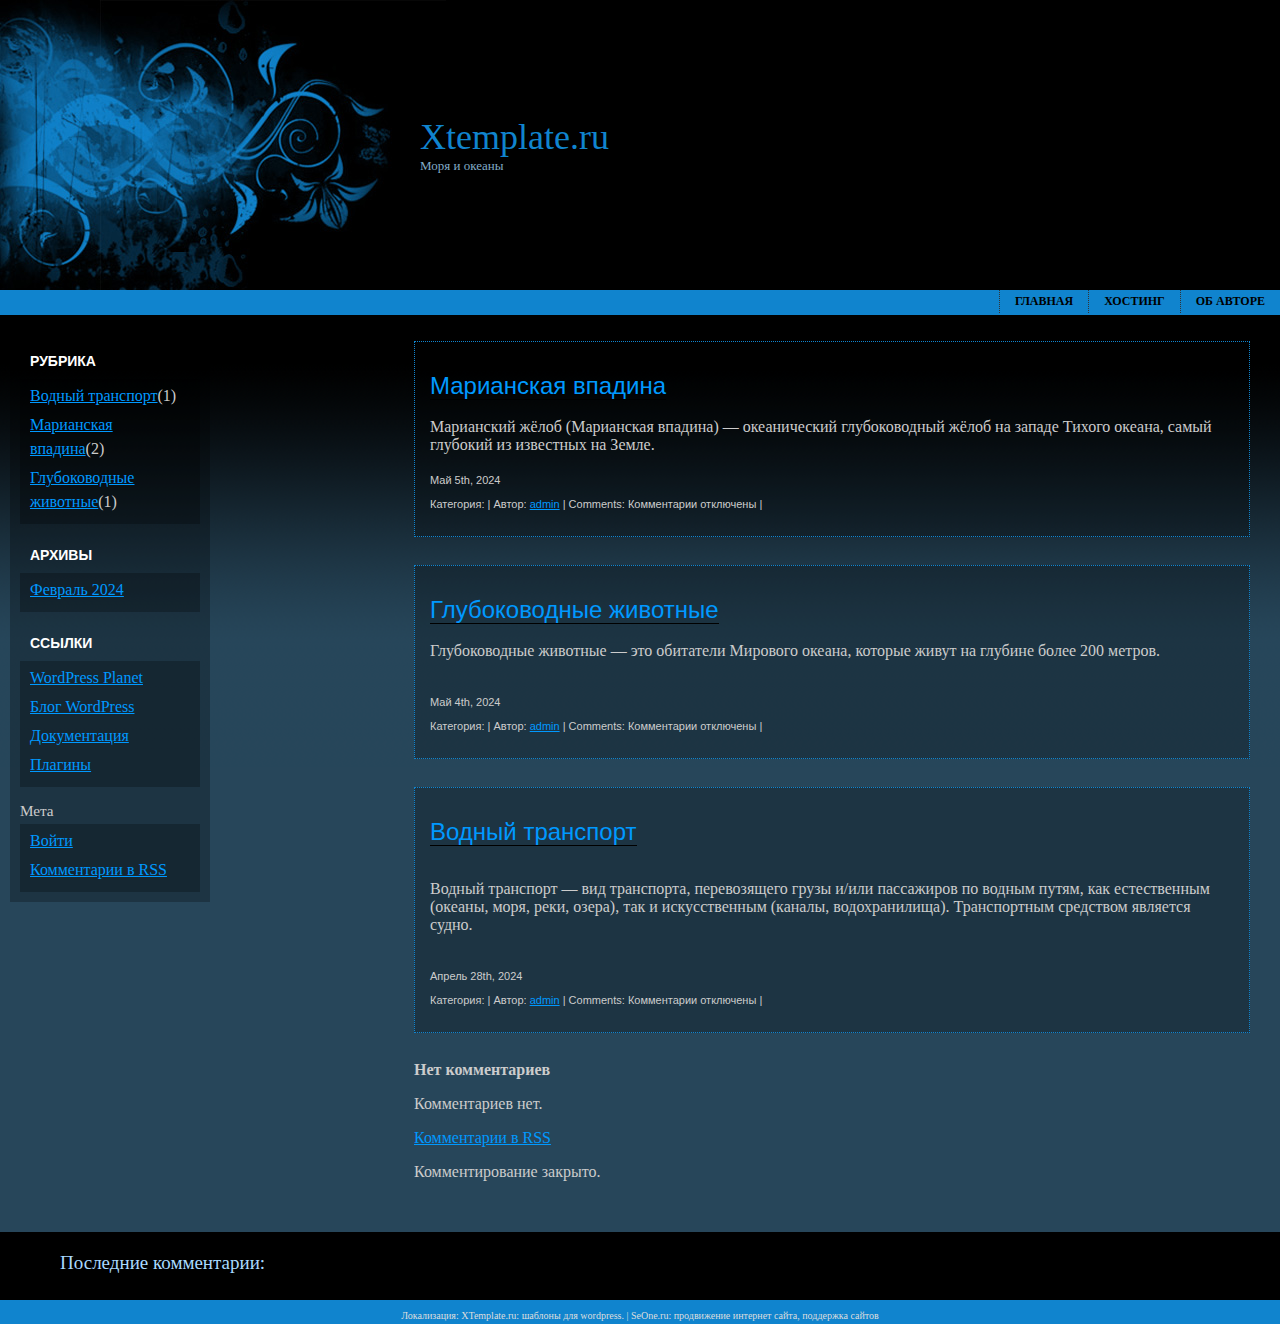
<file: index.html>
<html><head></head><body>

	<title>Xtemplate.ru</title>

	<style type="text/css" media="screen">
		@import url( css/style.css );
	</style>
<div>

<div id="top">
 <div class="inner">
  <br clear="all">
<div id="logo">
<h2><a href="index.html">Xtemplate.ru</a></h2>
<p>
  Моря и океаны</p>
</div>
<div id="pages">  <ul>
<li><a href="index3.html">Об авторе</a></li>
<li><a href="index2.html">Хостинг</a></li>
<li><a href="index.html">Главная</a></li>
</ul></div>
 </div>
</div>

<table id="body" border="0" width="100%" cellpadding="0" cellspacing="0">
 <tbody><tr>
  <td id="left" valign="top" width="30%">
<div class="sidebar">
<ul>

	<li><h2>Рубрика</h2>
		<ul>
			<li><a href="index_Topic1.html">Водный транспорт</a>(1)</li>
	<li><a href="index_Topic2.html">Марианская впадина</a>(2)</li>
	<li><a href="index_Topic3.html">Глубоководные животные</a>(1)</li>
		</ul>
	</li>

	<li><h2>Архивы</h2>
		<ul>
	<li><a href="#">Февраль 2024</a></li>
		</ul>
	</li>

	  <li><h2>Ссылки</h2>
	<ul>
<li><a href="#">WordPress Planet</a></li>
<li><a href="#">Блог WordPress</a></li>
<li><a href="#">Документация</a></li>
<li><a href="#">Плагины</a></li>
	</ul>
</li>
	  <h2>Мета</h2>
    <ul>
     <li><a href="#">Войти</a></li>
	 <li><a href="#">Комментарии в RSS</a></li>
    </ul>
</ul>

</div>

</td>
  <td id="content" valign="top" width="70%">

  <br><br>

  <div class="post" id="post-275">
   <div class="storycontent">

    <h3><a href="index_Topic2.html" rel="bookmark">Марианская впадина</a></h3>
   
    <div class="storybody"><br> Марианский жёлоб (Марианская впадина) — океанический глубоководный жёлоб на западе Тихого океана, самый глубокий из известных на Земле.
</div>
    <p class="postmetadata">
Май 5th, 2024<br><br>
Категория:  | Автор: <a href="#">admin</a> | Comments: <span>Комментарии отключены</span> | </p>
   
    
   </div>
   <div class="storycontent">

    <h3><a href="index_Topic3.html" rel="bookmark">Глубоководные животные</a></h3>
   
    <div class="storybody"><br> Глубоководные животные — это обитатели Мирового океана, которые живут на глубине более 200 метров.</p>
</div>

    <p class="postmetadata">
Май 4th, 2024<br><br>
Категория:  | Автор: <a href="#">admin</a> | Comments: <span>Комментарии отключены</span> | </p>
   </div>
   <div class="storycontent">

	<h3><a href="index_Topic1.html" rel="bookmark">Водный транспорт</a></h3>
   
	<div class="storybody"><br><p>Водный транспорт — вид транспорта, перевозящего грузы и/или пассажиров по водным путям, как естественным (океаны, моря, реки, озера), так и искусственным (каналы, водохранилища). Транспортным средством является судно.</p>
</div>
	<p class="postmetadata">
Апрель 28th, 2024<br><br>
Категория:  | Автор: <a href="#">admin</a> | Comments: <span>Комментарии отключены</span> | </p>
</div>
   <div class="storybody">
	<p><strong>Нет комментариев</strong></p>
	
	<p>Комментариев нет.</p>
	
	<p><a href="#">Комментарии в RSS</a> </p>
	
	<p>Комментирование закрыто.</p>
	
	</div>
 
     </div></td></tr></tbody></table></div>


<div id="bottom">
 <div style="float:right;background-color:#000">
 </div>
 <ul>
  <li class="heading">Последние комментарии:</li>
 </ul><br clear="all">
</div>

<div class="credit">
<font size="1">
	Локализация: XTemplate.ru: шаблоны для wordpress. | SeOne.ru: продвижение интернет сайта, поддержка сайтов</font>
</div>
</body></html>
</file>
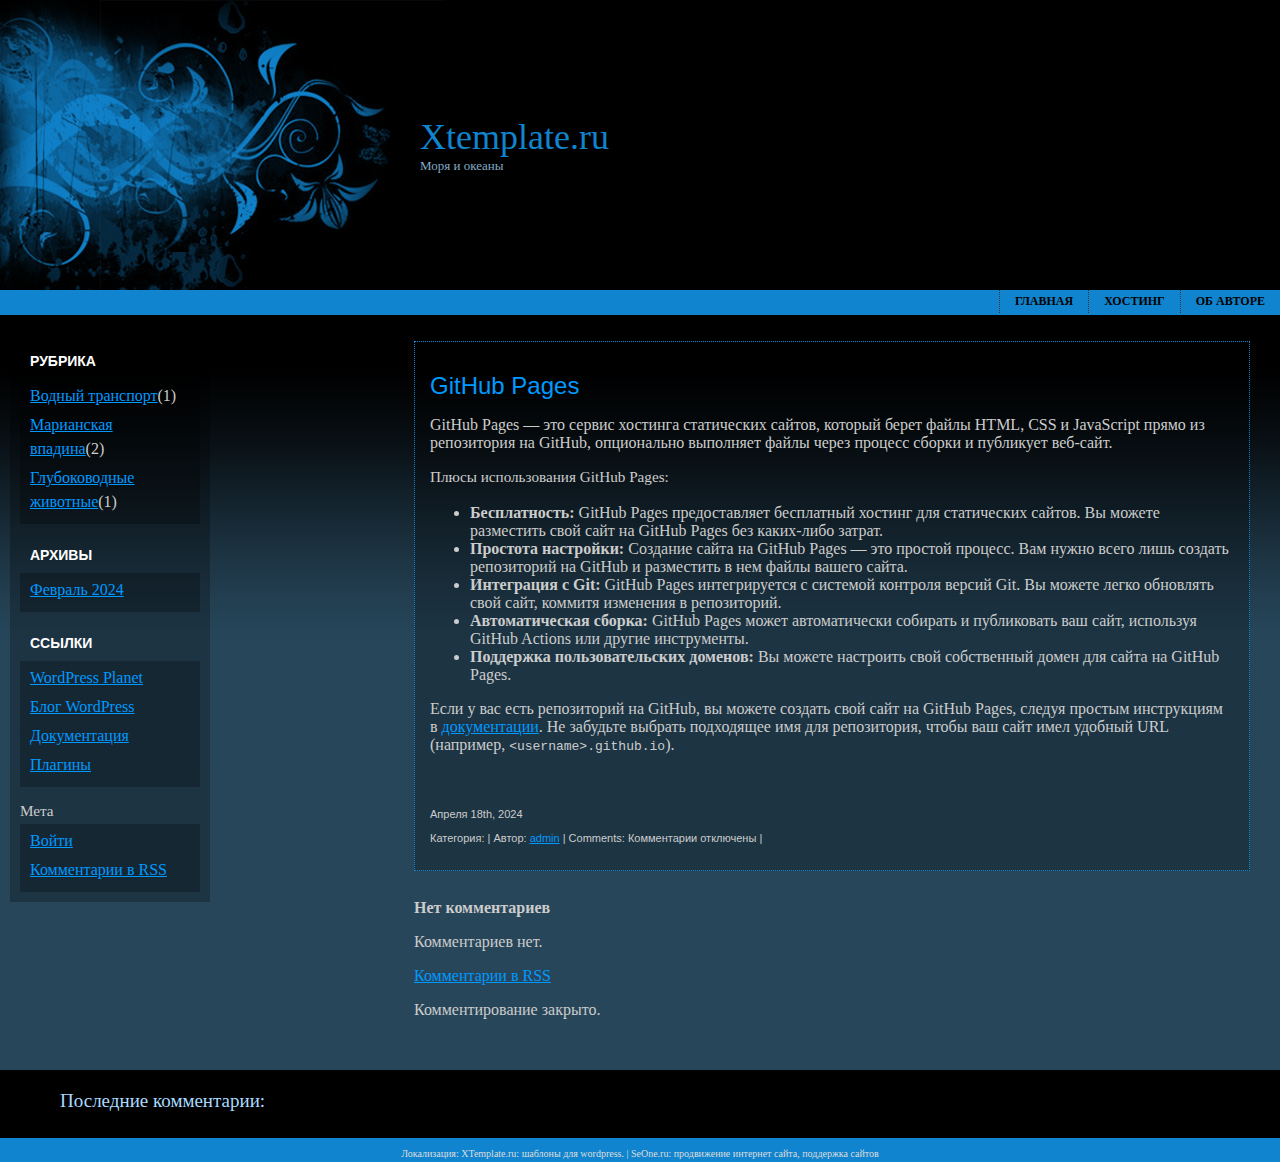
<file: index2.html>
<html><head></head><body>

	<title>Xtemplate.ru</title>

	<style type="text/css" media="screen">
		@import url( css/style.css );
	</style>




<div>

<div id="top">
 <div class="inner">
  <br clear="all">
<div id="logo">
<h2><a href="index.html">Xtemplate.ru</a></h2>
<p>
  Моря и океаны</p>
</div>
<div id="pages">  <ul>
<li><a href="index3.html">Об авторе</a></li>
<li><a href="index2.html">Хостинг</a></li>
<li><a href="index.html">Главная</a></li>
</ul></div>
 </div>
</div>

<table id="body" border="0" width="100%" cellpadding="0" cellspacing="0">
 <tbody><tr>
  <td id="left" valign="top" width="30%">
<div class="sidebar">
<ul>

	<li><h2>Рубрика</h2>
		<ul>
			<li><a href="index_Topic1.html">Водный транспорт</a>(1)</li>
	<li><a href="index_Topic2.html">Марианская впадина</a>(2)</li>
	<li><a href="index_Topic3.html">Глубоководные животные</a>(1)</li>
		</ul>
	</li>

	<li><h2>Архивы</h2>
		<ul>
	<li><a href="#">Февраль 2024</a></li>
		</ul>
	</li>

	  <li><h2>Ссылки</h2>
	<ul>
<li><a href="#">WordPress Planet</a></li>
<li><a href="#">Блог WordPress</a></li>
<li><a href="#">Документация</a></li>
<li><a href="#">Плагины</a></li>
	</ul>
</li>
	  <h2>Мета</h2>
    <ul>
     <li><a href="#">Войти</a></li>
	 <li><a href="#">Комментарии в RSS</a></li>
    </ul>
</ul>

</div>

</td>
  <td id="content" valign="top" width="70%">

  <br><br>

  <div class="post" id="post-275">
	<div class="storycontent">

		<h3><a href="#" rel="bookmark">GitHub Pages</a></h3>
    <p>GitHub Pages — это сервис хостинга статических сайтов, который берет файлы HTML, CSS и JavaScript прямо из репозитория на GitHub, опционально выполняет файлы через процесс сборки и публикует веб-сайт.</p>
    <h2>Плюсы использования GitHub Pages:</h2>
    <ul>
        <li><strong>Бесплатность:</strong> GitHub Pages предоставляет бесплатный хостинг для статических сайтов. Вы можете разместить свой сайт на GitHub Pages без каких-либо затрат.</li>
        <li><strong>Простота настройки:</strong> Создание сайта на GitHub Pages — это простой процесс. Вам нужно всего лишь создать репозиторий на GitHub и разместить в нем файлы вашего сайта.</li>
        <li><strong>Интеграция с Git:</strong> GitHub Pages интегрируется с системой контроля версий Git. Вы можете легко обновлять свой сайт, коммитя изменения в репозиторий.</li>
        <li><strong>Автоматическая сборка:</strong> GitHub Pages может автоматически собирать и публиковать ваш сайт, используя GitHub Actions или другие инструменты.</li>
        <li><strong>Поддержка пользовательских доменов:</strong> Вы можете настроить свой собственный домен для сайта на GitHub Pages.</li>
    </ul>
    <p>Если у вас есть репозиторий на GitHub, вы можете создать свой сайт на GitHub Pages, следуя простым инструкциям в <a href="#" target="_blank" rel="noopener noreferrer">документации</a>. Не забудьте выбрать подходящее имя для репозитория, чтобы ваш сайт имел удобный URL (например, <code>&lt;username&gt;.github.io</code>).</p>
	   
		<div class="storybody"><br>
	</div>
		<p class="postmetadata">
	Апреля 18th, 2024<br><br>
	Категория:  | Автор: <a href="#">admin</a> | Comments: <span>Комментарии отключены</span> | </p>

   
    
   </div>
   <div class="storybody">
	<p><strong>Нет комментариев</strong></p>
	
	<p>Комментариев нет.</p>
	
	<p><a href="#">Комментарии в RSS</a> </p>
	
	<p>Комментирование закрыто.</p>
	
	</div>
 
     </div></td></tr></tbody></table></div>


<div id="bottom">
 <div style="float:right;background-color:#000">
 </div>
 <ul>
  <li class="heading">Последние комментарии:</li>
 </ul><br clear="all">
</div>

<div class="credit">
<font size="1">
	Локализация: XTemplate.ru: шаблоны для wordpress. | SeOne.ru: продвижение интернет сайта, поддержка сайтов</font>
</div>

</body></html>
</file>
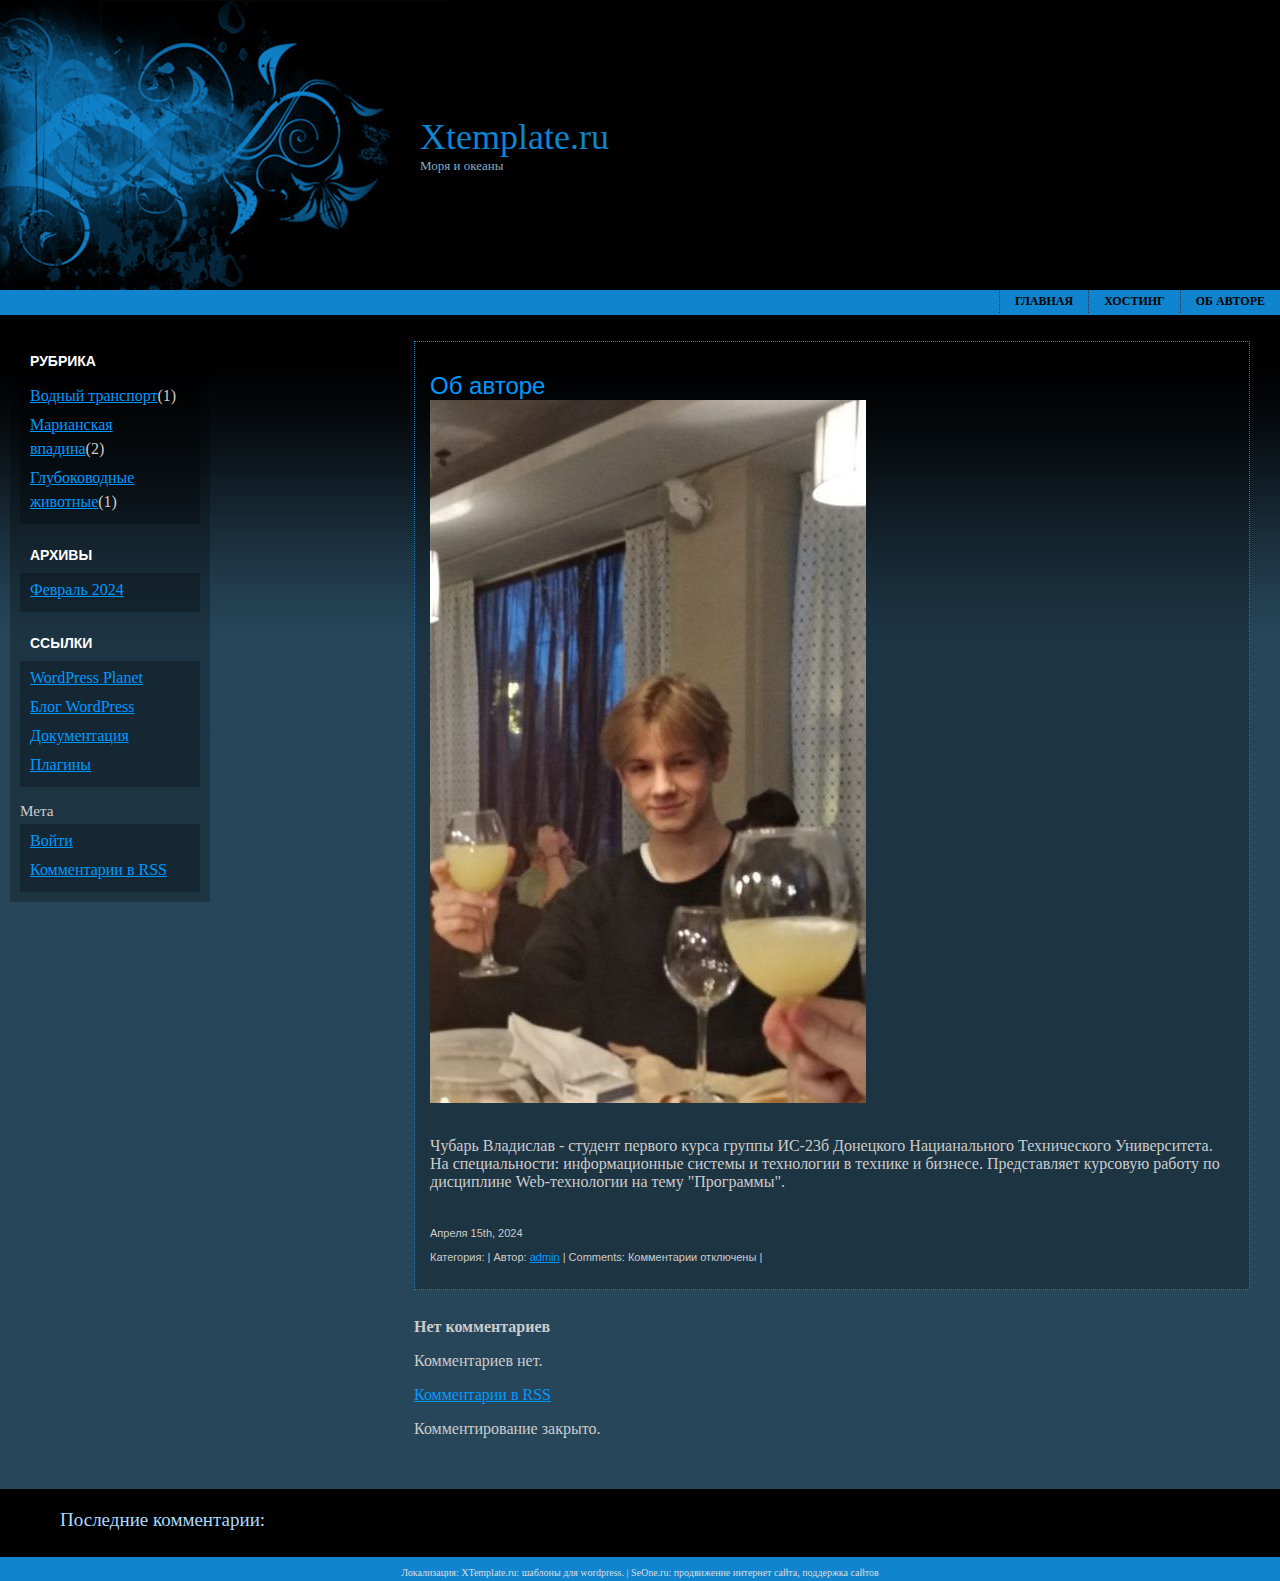
<file: index3.html>
<html><head></head><body>

	<title>Xtemplate.ru</title>

	<style type="text/css" media="screen">
		@import url( css/style.css );
	</style>




<div>

<div id="top">
 <div class="inner">
  <br clear="all">
<div id="logo">
<h2><a href="index.html">Xtemplate.ru</a></h2>
<p>
  Моря и океаны</p>
</div>
<div id="pages">  <ul>
<li><a href="index3.html">Об авторе</a></li>
<li><a href="index2.html">Хостинг</a></li>
<li><a href="index.html">Главная</a></li>
</ul></div>
 </div>
</div>

<table id="body" border="0" width="100%" cellpadding="0" cellspacing="0">
 <tbody><tr>
  <td id="left" valign="top" width="30%">
<div class="sidebar">
<ul>

	<li><h2>Рубрика</h2>
		<ul>
			<li><a href="index_Topic1.html">Водный транспорт</a>(1)</li>
	<li><a href="index_Topic2.html">Марианская впадина</a>(2)</li>
	<li><a href="index_Topic3.html">Глубоководные животные</a>(1)</li>
		</ul>
	</li>

	<li><h2>Архивы</h2>
		<ul>
	<li><a href="#">Февраль 2024</a></li>
		</ul>
	</li>

	  <li><h2>Ссылки</h2>
	<ul>
<li><a href="#">WordPress Planet</a></li>
<li><a href="#">Блог WordPress</a></li>
<li><a href="#">Документация</a></li>
<li><a href="#">Плагины</a></li>
	</ul>
</li>
	  <h2>Мета</h2>
    <ul>
     <li><a href="#">Войти</a></li>
	 <li><a href="#">Комментарии в RSS</a></li>
    </ul>
</ul>

</div>

</td>
  <td id="content" valign="top" width="70%">

  <br><br>

  <div class="post" id="post-275">
	<div class="storycontent">

		<h3><a href="index_Topic1.html" rel="bookmark">Об авторе</a></h3>
	   <img src="images/yoy.jpeg" alt="">
		<div class="storybody"><br><p>Чубарь Владислав - студент первого курса группы ИС-23б Донецкого Нацианального Технического Университета. На специальности: информационные системы и технологии в технике и бизнесе. Представляет курсовую работу по дисциплине Web-технологии на тему "Программы".</p></p>
	</div>
		<p class="postmetadata">
	Апреля 15th, 2024<br><br>
	Категория:  | Автор: <a href="#">admin</a> | Comments: <span>Комментарии отключены</span> | </p>

   
    
   </div>
   <div class="storybody">
	<p><strong>Нет комментариев</strong></p>
	
	<p>Комментариев нет.</p>
	
	<p><a href="#">Комментарии в RSS</a> </p>
	
	<p>Комментирование закрыто.</p>
	
	</div>
 
     </div></td></tr></tbody></table></div>


<div id="bottom">
 <div style="float:right;background-color:#000">
 </div>
 <ul>
  <li class="heading">Последние комментарии:</li>
 </ul><br clear="all">
</div>

<div class="credit">
<font size="1">
	Локализация: XTemplate.ru: шаблоны для wordpress. | SeOne.ru: продвижение интернет сайта, поддержка сайтов</font>
</div>

</body></html>
</file>
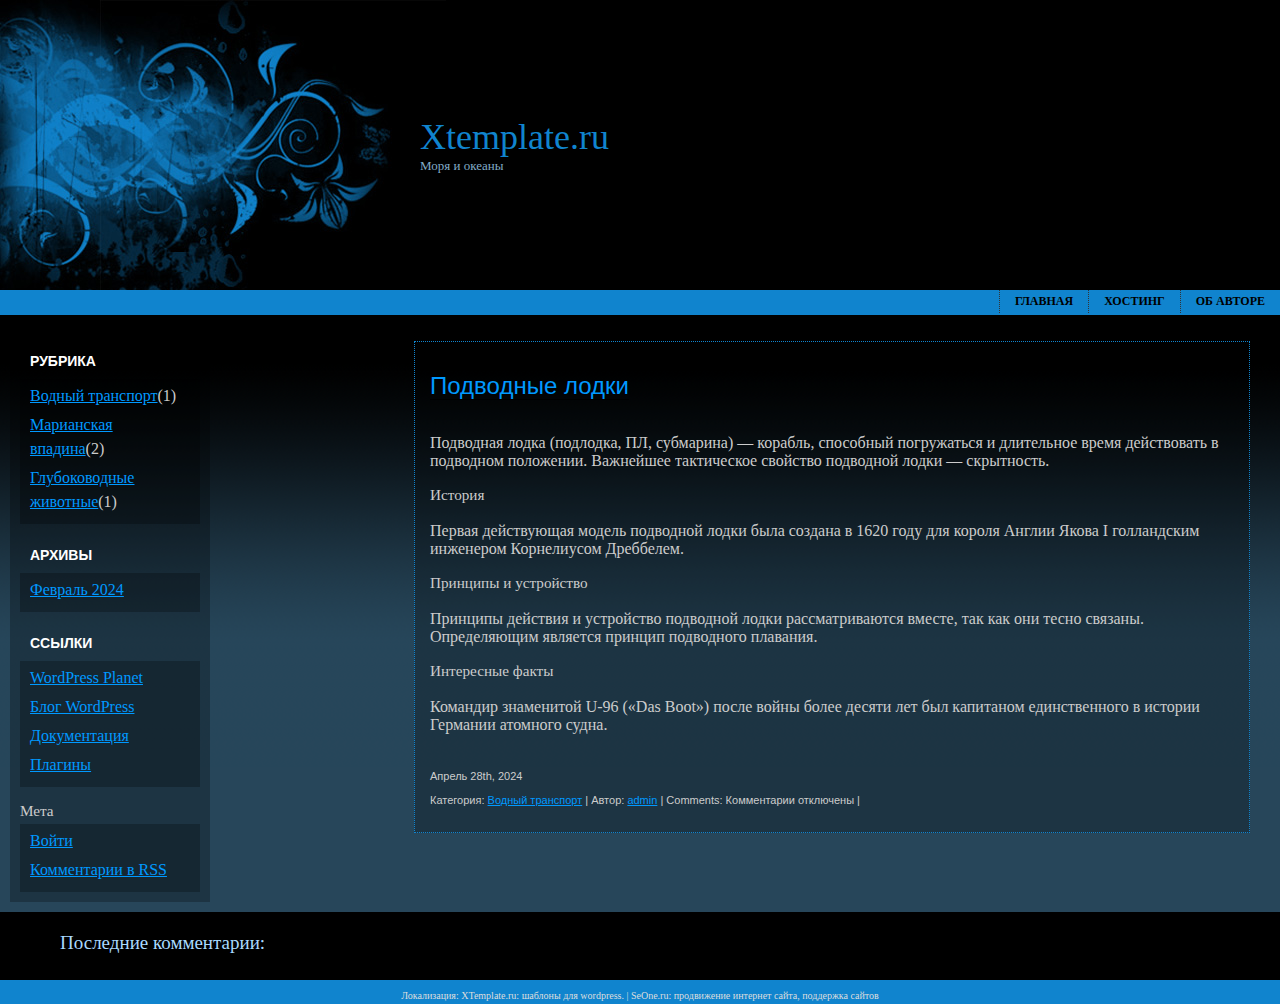
<file: index_Topic1.html>
<html><head>
</head><body>

	<title>Xtemplate.ru</title>

	<style type="text/css" media="screen">
		@import url( css/style.css );
	</style>
<div id="top">
	<div class="inner">
	 <br clear="all">
   <div id="logo">
   <h2><a href="index.html">Xtemplate.ru</a></h2>
   <p>
	 Моря и океаны</p>
   </div>
   <div id="pages">  <ul>
   <li><a href="index3.html">Об авторе</a></li>
   <li><a href="index2.html">Хостинг</a></li>
   <li><a href="index.html">Главная</a></li>
   </ul></div>
	</div>
   </div>



<div>

<table id="body" border="0" width="100%" cellpadding="0" cellspacing="0">
 <tbody><tr>
  <td id="left" valign="top" width="30%">
<div class="sidebar">
<ul>

	<li><h2>Рубрика</h2>
		<ul>
			<li><a href="index_Topic1.html">Водный транспорт</a>(1)</li>
	<li><a href="index_Topic2.html">Марианская впадина</a>(2)</li>
	<li><a href="index_Topic3.html">Глубоководные животные</a>(1)</li>
		</ul>
	</li>

	<li><h2>Архивы</h2>
		<ul>
	<li><a href="#">Февраль 2024</a></li>
		</ul>
	</li>

	  <li><h2>Ссылки</h2>
	<ul>
<li><a href="#">WordPress Planet</a></li>
<li><a href="#">Блог WordPress</a></li>
<li><a href="#">Документация</a></li>
<li><a href="#">Плагины</a></li>
	</ul>
</li>
	  <h2>Мета</h2>
    <ul>
     <li><a href="#">Войти</a></li>
	 <li><a href="#">Комментарии в RSS</a></li>
    </ul>
</ul>

</div>

</td>
  <td id="content" valign="top" width="70%">

  <br><br>

  <div class="post" id="post-275">
	<div class="storycontent">

		<h3><a href="index_Topic1.html" rel="bookmark">Подводные лодки</a></h3>
	   
		<div class="storybody"><br><p style="text-align: justify;">
			<p>Подводная лодка (подлодка, ПЛ, субмарина) — корабль, способный погружаться и длительное время действовать в подводном положении. Важнейшее тактическое свойство подводной лодки — скрытность.</p>
			<h2>История</h2>
			<p>Первая действующая модель подводной лодки была создана в 1620 году для короля Англии Якова I голландским инженером Корнелиусом Дреббелем.</p>
			<h2>Принципы и устройство</h2>
			<p>Принципы действия и устройство подводной лодки рассматриваются вместе, так как они тесно связаны. Определяющим является принцип подводного плавания.</p>
			<h2>Интересные факты</h2>
			<p>Командир знаменитой U-96 («Das Boot») после войны более десяти лет был капитаном единственного в истории Германии атомного судна.</p></p>
	</div>
		<p class="postmetadata">
	Апрель 28th, 2024<br><br>
	Категория: <a href="index_Topic1.html">Водный транспорт</a> | Автор: <a href="#">admin</a> | Comments: <span>Комментарии отключены</span> | </p>
   </div>
 
     </div></td></tr></tbody></table></div>


<div id="bottom">
 <div style="float:right;background-color:#000">
 </div>
 <ul>
  <li class="heading">Последние комментарии:</li>
 </ul><br clear="all">
</div>

<div class="credit">
<font size="1">
	Локализация: XTemplate.ru: шаблоны для wordpress. | SeOne.ru: продвижение интернет сайта, поддержка сайтов
</font>
</div>

</body></html>
</file>
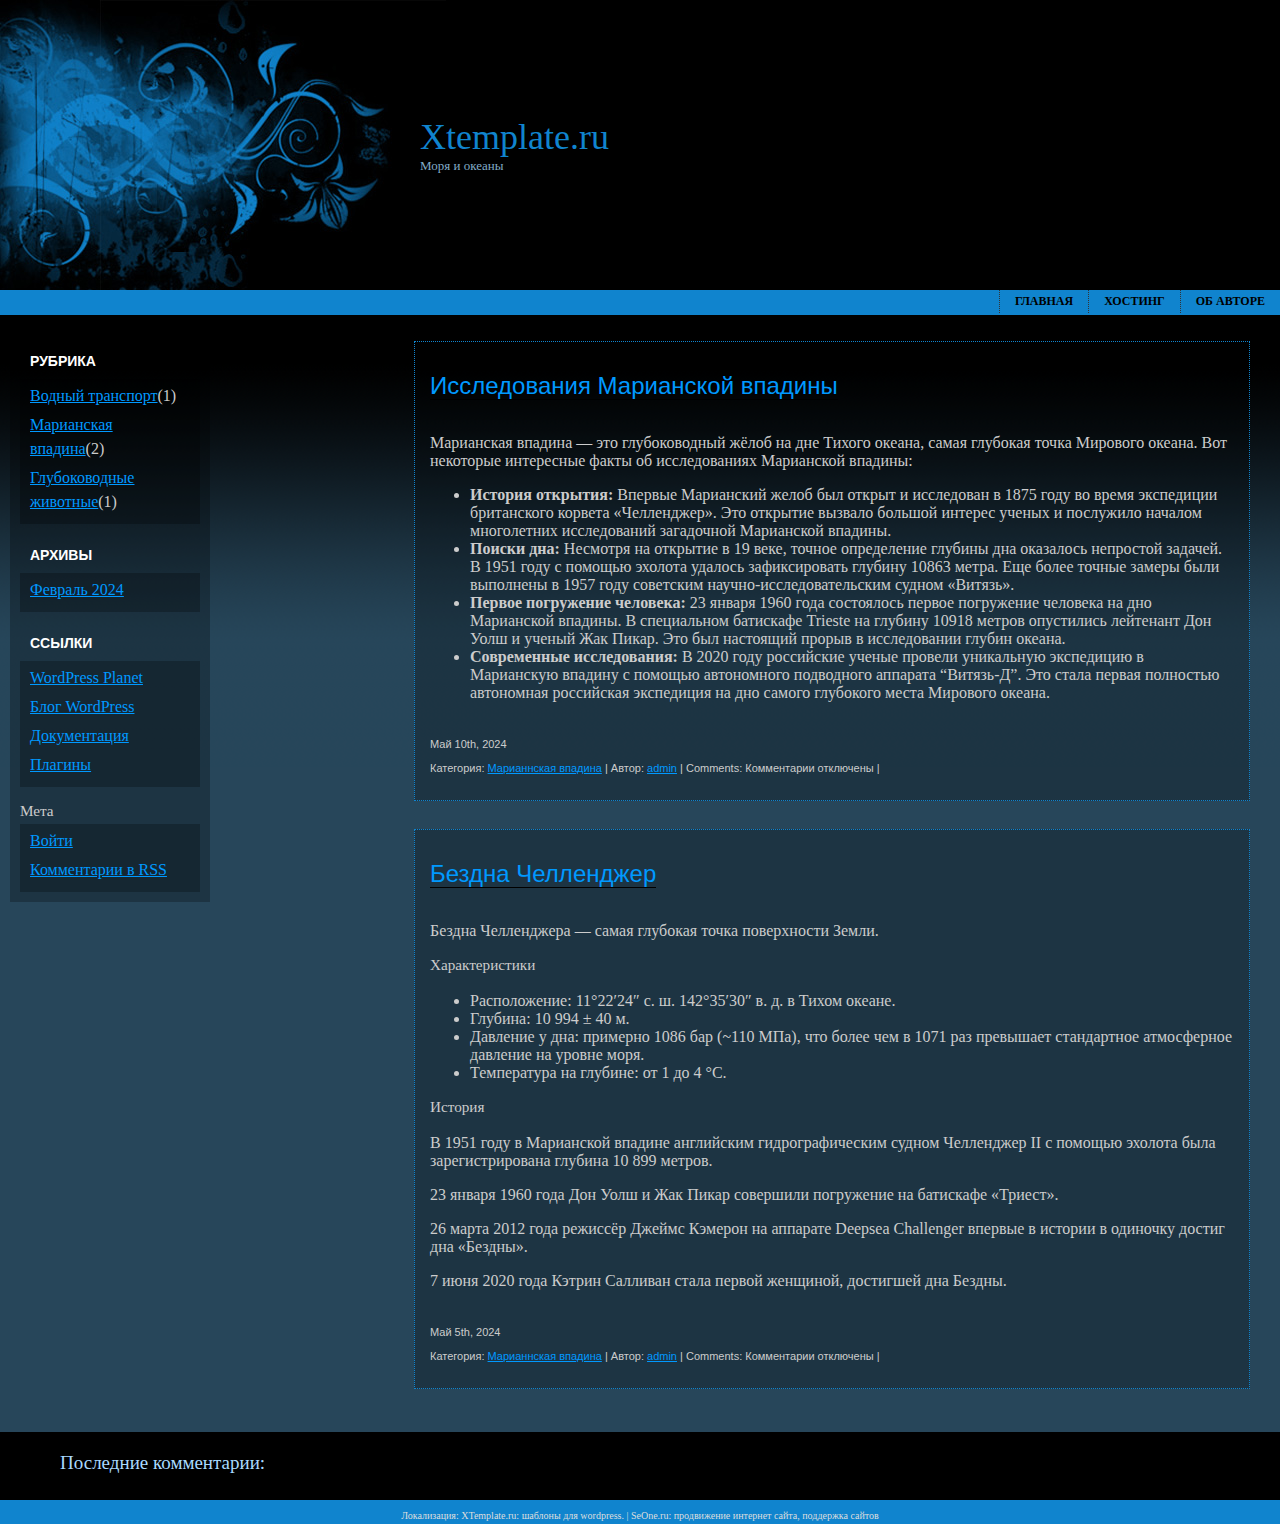
<file: index_Topic2.html>
<html><head>
</head><body>

	<title>Xtemplate.ru</title>

	<style type="text/css" media="screen">
		@import url( css/style.css );
	</style>
<div id="top">
	<div class="inner">
	 <br clear="all">
   <div id="logo">
   <h2><a href="index.html">Xtemplate.ru</a></h2>
   <p>
	 Моря и океаны</p>
   </div>
   <div id="pages">  <ul>
   <li><a href="index3.html">Об авторе</a></li>
   <li><a href="index2.html">Хостинг</a></li>
   <li><a href="index.html">Главная</a></li>
   </ul></div>
	</div>
   </div>
<div>

<table id="body" border="0" width="100%" cellpadding="0" cellspacing="0">
 <tbody><tr>
  <td id="left" valign="top" width="30%">
<div class="sidebar">
<ul>

	<li><h2>Рубрика</h2>
		<ul>
			<li><a href="index_Topic1.html">Водный транспорт</a>(1)</li>
	<li><a href="index_Topic2.html">Марианская впадина</a>(2)</li>
	<li><a href="index_Topic3.html">Глубоководные животные</a>(1)</li>
		</ul>
	</li>

	<li><h2>Архивы</h2>
		<ul>
	<li><a href="#">Февраль 2024</a></li>
		</ul>
	</li>

	  <li><h2>Ссылки</h2>
	<ul>
<li><a href="#">WordPress Planet</a></li>
<li><a href="#">Блог WordPress</a></li>
<li><a href="#">Документация</a></li>
<li><a href="#">Плагины</a></li>
	</ul>
</li>
	  <h2>Мета</h2>
    <ul>
     <li><a href="#">Войти</a></li>
	 <li><a href="#">Комментарии в RSS</a></li>
    </ul>
</ul>

</div>

</td>
  <td id="content" valign="top" width="70%">

  <br><br>

  <div class="post" id="post-275">
	<div class="storycontent">

		<h3><a href="index_Topic2.html" rel="bookmark">Исследования Марианской впадины</a></h3>
	   
		<div class="storybody"><br><p>Марианская впадина — это глубоководный жёлоб на дне Тихого океана, самая глубокая точка Мирового океана. Вот некоторые интересные факты об исследованиях Марианской впадины:</p> <ul> <li><strong>История открытия:</strong> Впервые Марианский желоб был открыт и исследован в 1875 году во время экспедиции британского корвета «Челленджер». Это открытие вызвало большой интерес ученых и послужило началом многолетних исследований загадочной Марианской впадины.</li> <li><strong>Поиски дна:</strong> Несмотря на открытие в 19 веке, точное определение глубины дна оказалось непростой задачей. В 1951 году с помощью эхолота удалось зафиксировать глубину 10863 метра. Еще более точные замеры были выполнены в 1957 году советским научно-исследовательским судном «Витязь».</li> <li><strong>Первое погружение человека:</strong> 23 января 1960 года состоялось первое погружение человека на дно Марианской впадины. В специальном батискафе Trieste на глубину 10918 метров опустились лейтенант Дон Уолш и ученый Жак Пикар. Это был настоящий прорыв в исследовании глубин океана.</li> <li><strong>Современные исследования:</strong> В 2020 году российские ученые провели уникальную экспедицию в Марианскую впадину с помощью автономного подводного аппарата “Витязь-Д”. Это стала первая полностью автономная российская экспедиция на дно самого глубокого места Мирового океана.</li> </ul></p>
	</div>
		<p class="postmetadata">
	Май 10th, 2024<br><br>
	Категория: <a href="index_Topic2.html">Марианнская впадина</a> | Автор: <a href="#">admin</a> | Comments: <span>Комментарии отключены</span> | </p>
	   
		
	   </div>
	   <div class="storycontent">

		<h3><a href="index_Topic2.html" rel="bookmark">Бездна Челленджер</a></h3>
	   
		<div class="storybody"><br>
			<p>Бездна Челленджера — самая глубокая точка поверхности Земли.</p>
			<h2>Характеристики</h2>
			<ul>
				<li>Расположение: 11°22′24″ с. ш. 142°35′30″ в. д. в Тихом океане.</li>
				<li>Глубина: 10 994 ± 40 м.</li>
				<li>Давление у дна: примерно 1086 бар (~110 МПа), что более чем в 1071 раз превышает стандартное атмосферное давление на уровне моря.</li>
				<li>Температура на глубине: от 1 до 4 °C.</li>
			</ul>
			<h2>История</h2>
			<p>В 1951 году в Марианской впадине английским гидрографическим судном Челленджер II с помощью эхолота была зарегистрирована глубина 10 899 метров.</p>
			<p>23 января 1960 года Дон Уолш и Жак Пикар совершили погружение на батискафе «Триест».</p>
			<p>26 марта 2012 года режиссёр Джеймс Кэмерон на аппарате Deepsea Challenger впервые в истории в одиночку достиг дна «Бездны».</p>
			<p>7 июня 2020 года Кэтрин Салливан стала первой женщиной, достигшей дна Бездны.</p></p>
	</div>
		<p class="postmetadata">
	Май 5th, 2024<br><br>
	Категория: <a href="index_Topic2.html">Марианнская впадина</a> | Автор: <a href="#">admin</a> | Comments: <span>Комментарии отключены</span> | </p>
	   
		
	   </div>
   
    
   </div>
 
 
     </div></td></tr></tbody></table>


<div id="bottom">
 <div style="float:right;background-color:#000">
 </div>
 <ul>
  <li class="heading">Последние комментарии:</li>
 </ul><br clear="all">
</div>

<div class="credit">
<font size="1">
	Локализация: XTemplate.ru: шаблоны для wordpress. | SeOne.ru: продвижение интернет сайта, поддержка сайтов</font>
</div>
</div>
</body></html>
</file>
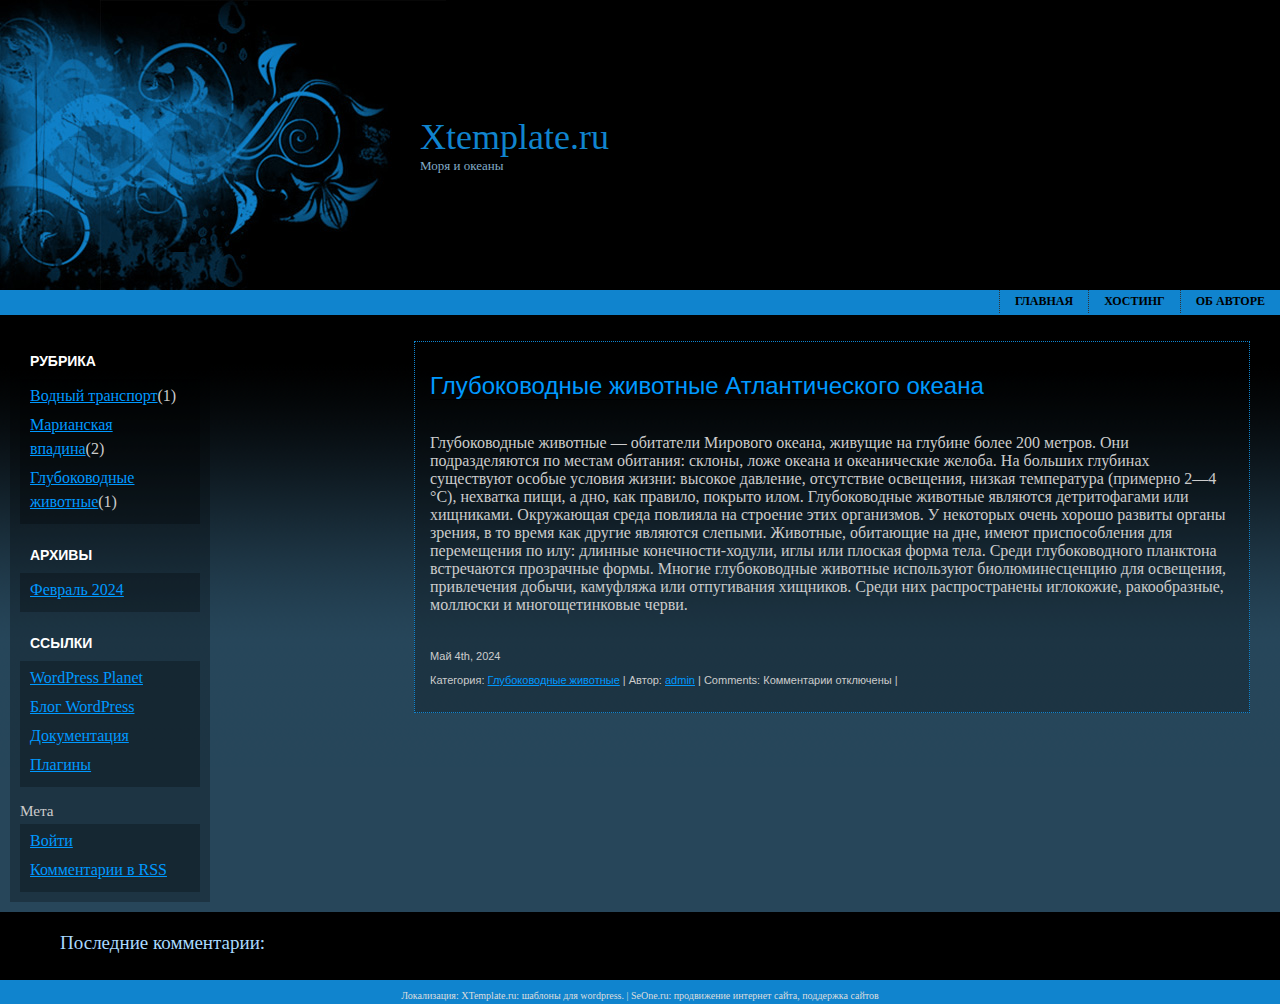
<file: index_Topic3.html>
<html><head></head><body>

	<title>Xtemplate.ru</title>

	<style type="text/css" media="screen">
		@import url( css/style.css );
	</style>


<div>

<div id="top">
 <div class="inner">
  <br clear="all">
<div id="logo">
<h2><a href="index.html">Xtemplate.ru</a></h2>
<p>
  Моря и океаны</p>
</div>
<div id="pages">  <ul>
<li><a href="index3.html">Об авторе</a></li>
<li><a href="index2.html">Хостинг</a></li>
<li><a href="index.html">Главная</a></li>
</ul></div>
 </div>
</div>

<table id="body" border="0" width="100%" cellpadding="0" cellspacing="0">
 <tbody><tr>
  <td id="left" valign="top" width="30%">
<div class="sidebar">
<ul>

	<li><h2>Рубрика</h2>
		<ul>
			<li><a href="index_Topic1.html">Водный транспорт</a>(1)</li>
	<li><a href="index_Topic2.html">Марианская впадина</a>(2)</li>
	<li><a href="index_Topic3.html">Глубоководные животные</a>(1)</li>
		</ul>
	</li>

	<li><h2>Архивы</h2>
		<ul>
	<li><a href="#">Февраль 2024</a></li>
		</ul>
	</li>

	  <li><h2>Ссылки</h2>
	<ul>
<li><a href="#">WordPress Planet</a></li>
<li><a href="#">Блог WordPress</a></li>
<li><a href="#">Документация</a></li>
<li><a href="#">Плагины</a></li>
	</ul>
</li>
	  <h2>Мета</h2>
    <ul>
     <li><a href="#">Войти</a></li>
	 <li><a href="#">Комментарии в RSS</a></li>
    </ul>
</ul>

</div>

</td>
  <td id="content" valign="top" width="70%">

  <br><br>

  <div class="post" id="post-275">
	<div class="storycontent">

		<h3><a href="index_Topic3.html" rel="bookmark">Глубоководные животные Атлантического океана</a></h3>
	   
		<div class="storybody"><br>
			<p>Глубоководные животные — обитатели Мирового океана, живущие на глубине более 200 метров. Они подразделяются по местам обитания: склоны, ложе океана и океанические желоба. На больших глубинах существуют особые условия жизни: высокое давление, отсутствие освещения, низкая температура (примерно 2—4 °C), нехватка пищи, а дно, как правило, покрыто илом. Глубоководные животные являются детритофагами или хищниками. Окружающая среда повлияла на строение этих организмов. У некоторых очень хорошо развиты органы зрения, в то время как другие являются слепыми. Животные, обитающие на дне, имеют приспособления для перемещения по илу: длинные конечности-ходули, иглы или плоская форма тела. Среди глубоководного планктона встречаются прозрачные формы. Многие глубоководные животные используют биолюминесценцию для освещения, привлечения добычи, камуфляжа или отпугивания хищников. Среди них распространены иглокожие, ракообразные, моллюски и многощетинковые черви.</p>
	</div>
	
		<p class="postmetadata">
	Май 4th, 2024<br><br>
	Категория: <a href="index_Topic3.html">Глубоководные животные</a> | Автор: <a href="#">admin</a> | Comments: <span>Комментарии отключены</span> | </p>
	   
		
	   </div>

   
    
   </div>
 
 
     </div></td></tr></tbody></table>


<div id="bottom">
 <div style="float:right;background-color:#000">
 </div>
 <ul>
  <li class="heading">Последние комментарии:</li>
 </ul><br clear="all">
</div>

<div class="credit">
<font size="1">
	Локализация: XTemplate.ru: шаблоны для wordpress. | SeOne.ru: продвижение интернет сайта, поддержка сайтов</font>
</div>
</div>
</body></html>
</file>
